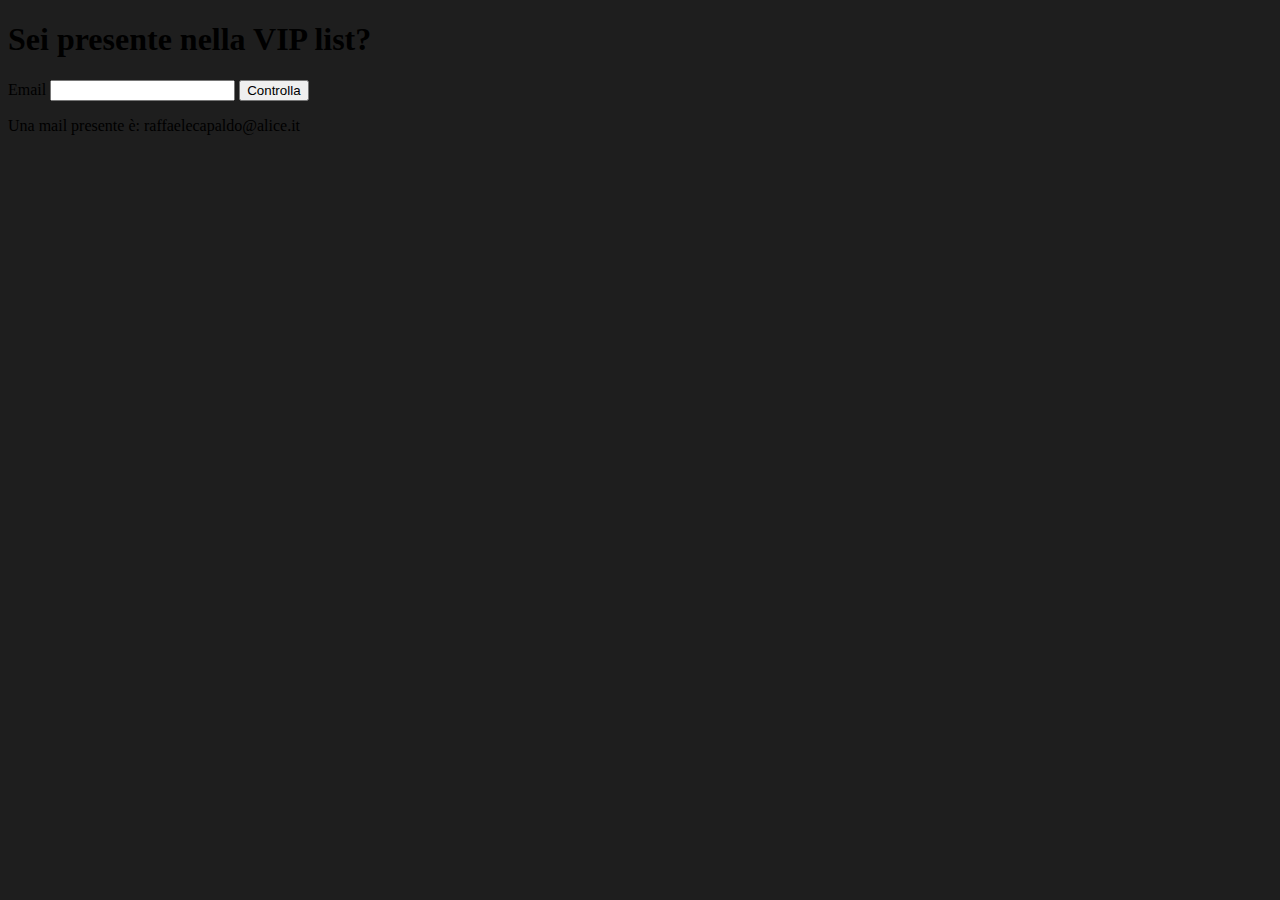
<file: mail-list.html>
<!DOCTYPE html>
<html lang="en">
<head>
    <meta charset="UTF-8">
    <meta http-equiv="X-UA-Compatible" content="IE=edge">
    <meta name="viewport" content="width=device-width, initial-scale=1.0">
    <link href="https://cdn.jsdelivr.net/npm/bootstrap@5.3.0-alpha1/dist/css/bootstrap.min.css" rel="stylesheet" integrity="sha384-GLhlTQ8iRABdZLl6O3oVMWSktQOp6b7In1Zl3/Jr59b6EGGoI1aFkw7cmDA6j6gD" crossorigin="anonymous">
    <link rel="stylesheet" href="css/style.css">
    <title>Mail</title>
</head>
<body>
    <div class="my-form container-fluid mx-auto d-flex flex-column align-items-center text-white">
    <h1 class="text-center">Sei presente nella VIP list?</h1>
    <div class="mail-input">
    <div class="input-group mb-3">
        <span class="input-group-text">Email</span>
        <input type="mail" id="user-mail" class="form-control">
        <button type="button" id="button-mail" class="btn btn-primary">Controlla</button>
       
      </div>
      <div id="alert">
            
      </div>
      <p class="text-center pt-5">Una mail presente è: raffaelecapaldo@alice.it</p>
    </div>
    </div>



    <!-- SCRIPT JS -->
    <script src="js/mail.js"></script>
    <script src="js/utility.js"></script>

</body>
</html>
</file>
<file: css/style.css>
body {
    background-color: #1e1e1e;
}

.green {
    color: green;
}

.red {
    color: red;
}

.orange {
    color: orange;
}

#alert {
    font-size: 2rem;
}

.result {
    padding-left: 5px;
    font-size: 1.5rem;
    font-weight: bold;
    margin-left:11px;
}

.dice img {
    width: 160px;
    height: 160px;
}

#mybg {
    background-color: darkgrey;
    padding: 0 10px;
    border-radius: 3px;
    color: black;
    text-transform: uppercase;

}
</file>
